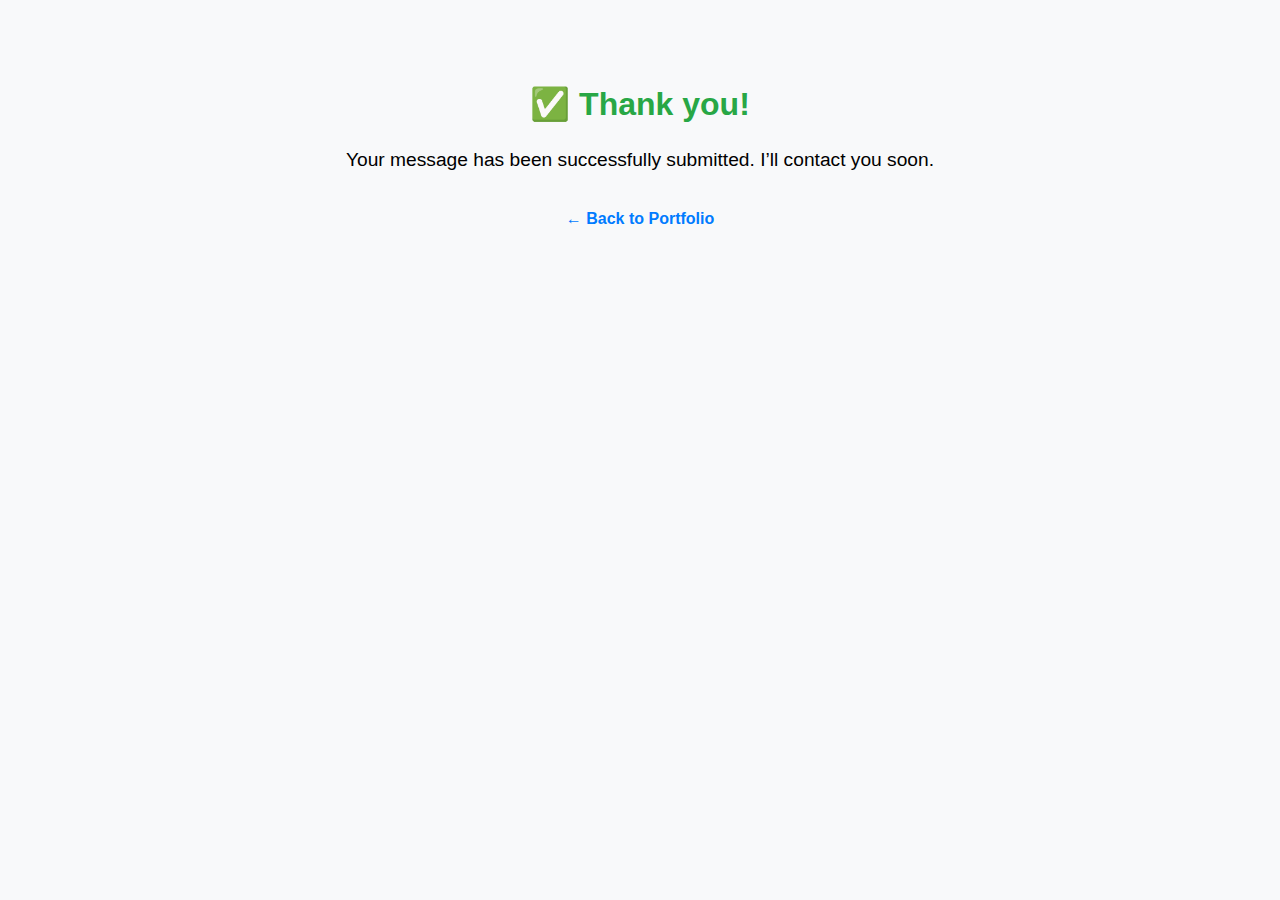
<file: thank-you.html>
<!DOCTYPE html>
<html lang="en">
<head>
  <meta charset="UTF-8" />
  <meta name="viewport" content="width=device-width, initial-scale=1.0" />
  <title>Thank You</title>
  <style>
    body {
      text-align: center;
      padding: 50px;
      font-family: Arial, sans-serif;
      background: #f8f9fa;
    }
    h2 {
      color: #28a745;
      font-size: 2em;
    }
    p {
      font-size: 1.2em;
    }
    a {
      display: inline-block;
      margin-top: 20px;
      text-decoration: none;
      color: #007bff;
      font-weight: bold;
    }
  </style>
</head>
<body>
  <h2>✅ Thank you!</h2>
  <p>Your message has been successfully submitted. I’ll contact you soon.</p>
  <a href="index.html">← Back to Portfolio</a>
</body>
</html>
</file>
